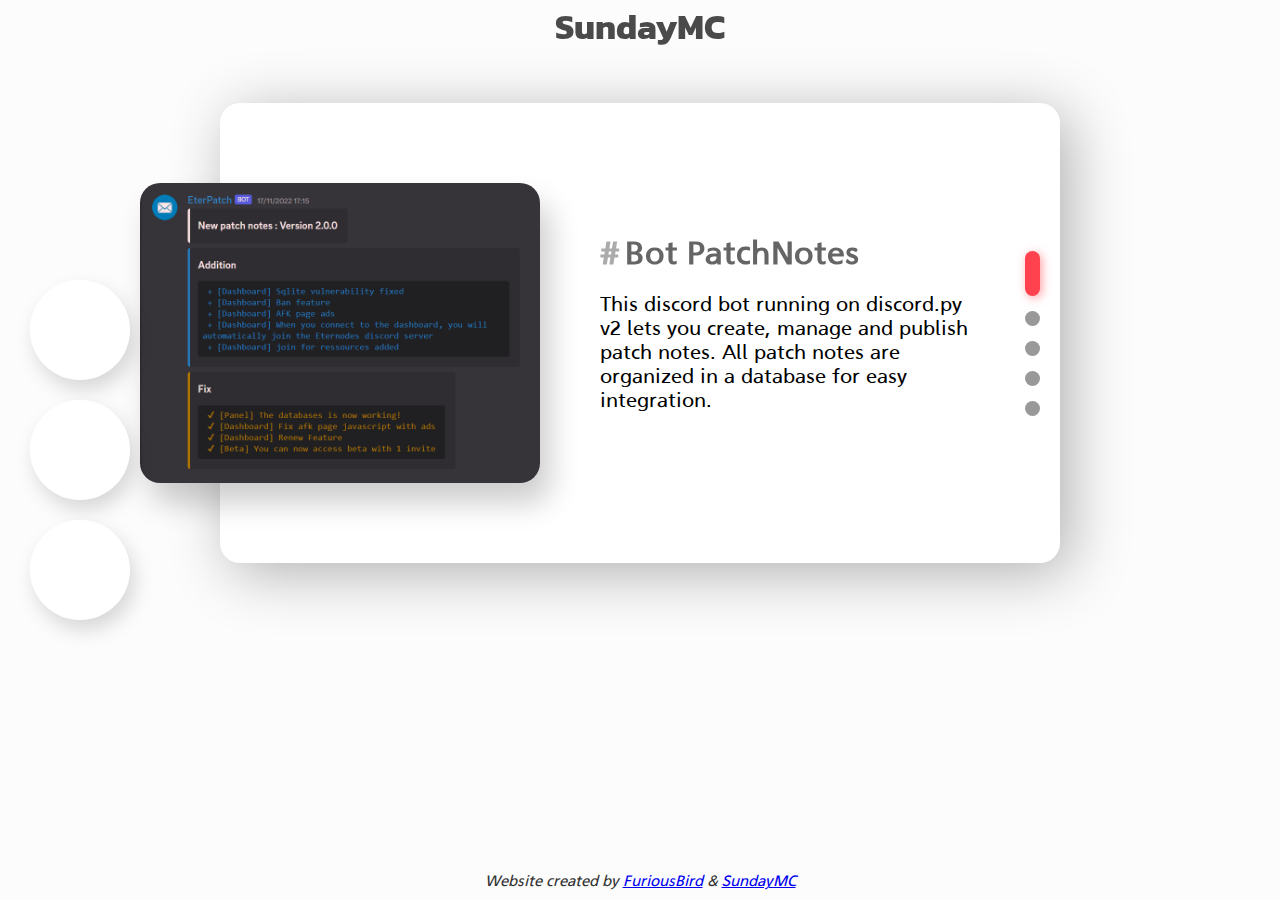
<file: index.html>
<html lang="fr">

<head>
    <title>SundayMC</title>
    <meta charset="utf-8">
    <meta name="viewport" content="width=device-width, initial-scale=1">
    <meta name="description" content="Site officiel de SundayMC">
    <link rel="icon" href="/img/favicon.jpg">

    <link rel="stylesheet" href="/icons/css/fontello-embedded.css">
    <link rel="stylesheet" href="/css/style.css">

</head>

<body>
    <main>
        <h1 id="title_page">SundayMC</h1>
        <div class="carroussel gap">

            <ul class="content_list">
                <li class="active">
                    <div class="carroussel_content">
                        <div class="carroussel_image">
                           <img id="test-image" src="/img/patch-notes.png">
                        </div>
                        <div class="carroussel_text">
                            <h3 class="carroussel_title">Bot PatchNotes</h3>
                            <p class="carroussel_description">This discord bot running on discord.py v2 lets you create, manage and publish patch notes. All patch notes are organized in a database for easy integration. </p>
                        </div>
                    </div>
                </li>
                <li>
                    <div class="carroussel_content">
                        <div class="carroussel_image">
                            <img id="test-image" src="/img/hetrix-tools.png">
                        </div>
                        <div class="carroussel_text">
                            <h3 class="carroussel_title">HetrixStatus DiscordBot</h3>
                            <p class="carroussel_description">This discord bot running on discord.js v14 lets you get a better overview of your HetrixTools status page, by taking a screenshot of the site page and formatting it in an embed, unlike the webhook offered by default.</p>
                        </div>
                    </div>
                </li>
                <li>
                    <div class="carroussel_content">
                        <div class="carroussel_image">
                            <img id="test-image" src="/img/eternodes.png">
                        </div>
                        <div class="carroussel_text">
                            <h3 class="carroussel_title">Eternodes</h3>
                            <p class="carroussel_description">Eternodes is a hosting company that takes care of your data. We offer free, functional packages, as well as paid packages for a more advanced experience.<p>
                        </div>
                    </div>
                </li>
                <li>
                    <div class="carroussel_content">
                        <div class="carroussel_image">
                            <img id="test-image" src="/img/loop-default.png">
                        </div>
                        <div class="carroussel_text">
                            <h3 class="carroussel_title">Comming soon !</h3>
                            <p class="carroussel_description">D'autres projets arriveront bientôt !</p>
                        </div>
                    </div>
                </li>
            </ul>

            <div class="carroussel_pagination">
                <div class="pagination_dot active"></div>
                <div class="pagination_dot"></div>
                <div class="pagination_dot"></div>
                <div class="pagination_dot"></div>
                <div class="pagination_dot"></div>
            </div>
        </div>

    </main>
    <footer class="gap">
        <h5 id="powered_by">Website created by <a href="https://github.com/FuriousBird" target="_blank">FuriousBird</a> & <a href="https://github.com/SundayMC" target="_blank">SundayMC</a></h5>
    </footer>
    <ul class="icon_wrapper">
        <a href="https://discord.gg/ntBEeZtdXv" target="__blank">
            <li class="icon discord">
                <span class="tooltip" style="text-align: center;">Discord</span>
                <span><i class="icon-discordo"></i></span>
            </li>
        </a>
        <a href="https://eternodes.eu" target="__blank">
            <li class="icon eternodes">
                <span class="tooltip" style="text-align: center;">Eternodes</span>
                <span><i class="icon-etern"></i></span>
            </li>
        </a>
        <a href="https://github.com/sundayMC/" target="__blank">
            <li class="icon github">
                <span class="tooltip" style="text-align: center;">GitHub</span>
                <span><i class="icon-github-circled"></i></span>
            </li>
        </a>
    </ul>
    <script>
        function setup_roux(el) {
            let el_lst = Array.from(el.getElementsByClassName("pagination_dot"))
            el_lst.forEach((item) => {
                let idx = Array.from(item.parentNode.children).indexOf(item);
                item.addEventListener("click", (e) => {
                    let list_elems = Array.from(el.getElementsByClassName("content_list")[0].children);
                    list_elems.forEach((elem) => {
                        elem.className = ""
                    })
                    list_elems[idx].className = "active"
                    el_lst.forEach((elem) => {
                        elem.className = "pagination_dot"
                    })
                    e.target.className = "pagination_dot active"
                })
            })

            let delay = 0
            let pag_list = el.getElementsByClassName("pagination_dot");
            let dot_ul = el.getElementsByClassName("carroussel_pagination")[0]
            let active_dot = dot_ul.getElementsByClassName("active")[0];
            let idx = Array.from(dot_ul.children).indexOf(active_dot);

            function handleWheel(e) {
                let action = true
                let deltaScroll = e.detail || e.deltaY;
                if (Date.now() - delay < 300) {
                    action = false
                }
                if (action) {

                    delay = Date.now()
                    let active_dot = dot_ul.getElementsByClassName("active")[0];
                    idx = Array.from(dot_ul.children).indexOf(active_dot);
                    if (deltaScroll > 0) {
                        idx += 1
                    } else if (deltaScroll < 0) {
                        idx -= 1
                    };
                    idx = Math.max(0, Math.min(idx, pag_list.length - 1))
                    console.log(e)
                    let list_elems = Array.from(el.getElementsByClassName("content_list")[0].children);
                    list_elems.forEach((elem) => {
                        elem.className = ""
                    })
                    list_elems[idx].className = "active"
                    el_lst.forEach((elem) => {
                        elem.className = "pagination_dot"
                    })
                    dot_ul.children[idx].className = "pagination_dot active"
                }

            }

            // For Chrome
            el.addEventListener('mousewheel', (e) => {
                let deltaScroll = e.detail || e.deltaY;
                if (!(deltaScroll > 0 && pag_list.length - 1 == idx && idx > 0) && !(deltaScroll < 0 && idx == 0)) {
                    e.preventDefault()
                }
                if (Math.abs(deltaScroll) > 3) {
                    handleWheel(e)
                }

            }, { passive: false });

            // For Firefox
            el.addEventListener('DOMMouseScroll', (e) => {
                let deltaScroll = e.detail || e.deltaY;
                if (!(deltaScroll > 0 && pag_list.length - 1 == idx && idx > 0) && !(deltaScroll < 0 && idx == 0)) {
                    e.preventDefault()
                }
                handleWheel(e)
            }, { passive: false });
        }

        let roux_sels = document.querySelectorAll("div.carroussel");
        roux_sels.forEach((el) => {
            setup_roux(el)
        })

        function copyip_button() {
            /* Get the text field */
            var copyText = document.getElementById("ip");
            var link_btn = document.getElementById("online_link_button");
            link_btn.className = "clicked"

            /* Copy the text inside the text field */
            navigator.clipboard.writeText(copyText.textContent);


        }
        
        function download_soon() {
            alert("La map n'est pas encore sortie, encore un peu de patience !");
        }

    </script>
</body>

</html>
</file>
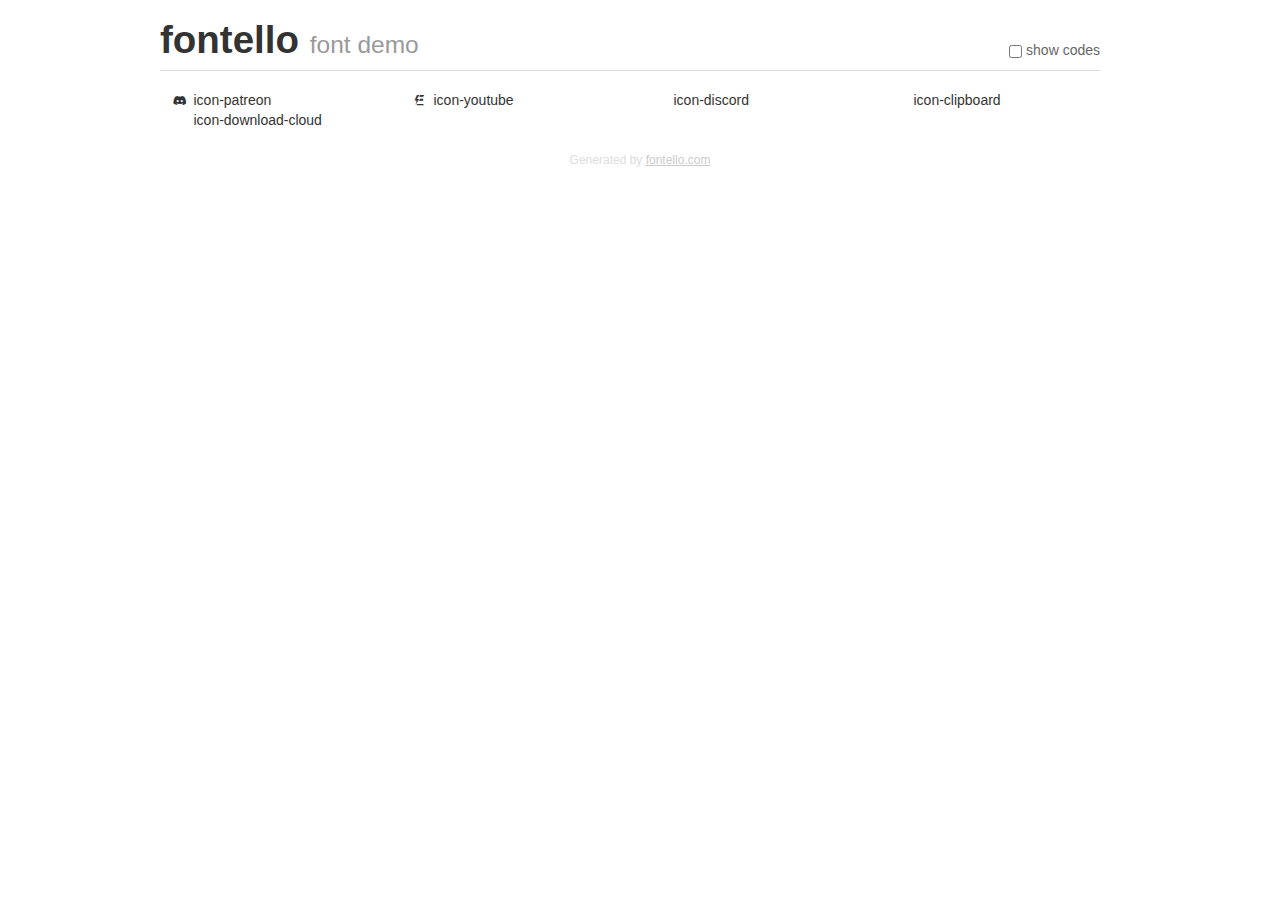
<file: icons/demo.html>
<!DOCTYPE html>
<html>
  <head>
  <!--[if lt IE 9]><script language="javascript" type="text/javascript" src="//html5shim.googlecode.com/svn/trunk/html5.js"></script><![endif]-->
  <meta charset="UTF-8">
  <style>
    html {
      font-size: 100%;
      -webkit-text-size-adjust: 100%;
      -ms-text-size-adjust: 100%;
    }
    a:focus {
      outline: thin dotted #333;
      outline: 5px auto -webkit-focus-ring-color;
      outline-offset: -2px;
    }
    a:hover,
    a:active {
      outline: 0;
    }
    input {
      margin: 0;
      font-size: 100%;
      vertical-align: middle;
      *overflow: visible;
      line-height: normal;
    }
    input::-moz-focus-inner {
      padding: 0;
      border: 0;
    }
    body {
      margin: 0;
      font-family: "Helvetica Neue", Helvetica, Arial, sans-serif;
      font-size: 14px;
      line-height: 20px;
      color: #333;
      background-color: #fff;
    }
    a {
      color: #08c;
      text-decoration: none;
    }
    a:hover {
      color: #005580;
      text-decoration: underline;
    }
    .row {
      margin-left: -20px;
      *zoom: 1;
    }
    .row:before,
    .row:after {
      display: table;
      content: "";
      line-height: 0;
    }
    .row:after {
      clear: both;
    }
    .span3 {
      float: left;
      min-height: 1px;
      margin-left: 20px;
      width: 220px;
    }
    .container {
      width: 940px;
      margin-right: auto;
      margin-left: auto;
      *zoom: 1;
    }
    .container:before,
    .container:after {
      display: table;
      content: "";
      line-height: 0;
    }
    .container:after {
      clear: both;
    }
    small {
      font-size: 85%;
    }
    h1 {
      margin: 10px 0;
      font-family: inherit;
      font-weight: bold;
      line-height: 20px;
      color: inherit;
      text-rendering: optimizelegibility;
      line-height: 40px;
      font-size: 38.5px;
    }
    h1 small {
      font-weight: normal;
      line-height: 1;
      color: #999;
      font-size: 24.5px;
    }

    body {
      margin-top: 90px;
    }
    .header {
      position: fixed;
      top: 0;
      left: 50%;
      margin-left: -480px;
      background-color: #fff;
      border-bottom: 1px solid #ddd;
      padding-top: 10px;
      z-index: 10;
    }
    .footer {
      color: #ddd;
      font-size: 12px;
      text-align: center;
      margin-top: 20px;
    }
    .footer a {
      color: #ccc;
      text-decoration: underline;
    }
    .the-icons {
      font-size: 14px;
      line-height: 24px;
    }
    .switch {
      position: absolute;
      right: 0;
      bottom: 10px;
      color: #666;
    }
    .switch input {
      margin-right: 0.3em;
    }
    .codesOn .i-name {
      display: none;
    }
    .codesOn .i-code {
      display: inline;
    }
    .i-code {
      display: none;
    }
    @font-face {
      font-family: 'fontello';
      src: url('./font/fontello.eot?81014417');
      src: url('./font/fontello.eot?81014417#iefix') format('embedded-opentype'),
           url('./font/fontello.woff?81014417') format('woff'),
           url('./font/fontello.ttf?81014417') format('truetype'),
           url('./font/fontello.svg?81014417#fontello') format('svg');
      font-weight: normal;
      font-style: normal;
    }
    .demo-icon {
      font-family: "fontello";
      font-style: normal;
      font-weight: normal;
      speak: never;
     
      display: inline-block;
      text-decoration: inherit;
      width: 1em;
      margin-right: .2em;
      text-align: center;
      /* opacity: .8; */
     
      /* For safety - reset parent styles, that can break glyph codes*/
      font-variant: normal;
      text-transform: none;
     
      /* fix buttons height, for twitter bootstrap */
      line-height: 1em;
     
      /* Animation center compensation - margins should be symmetric */
      /* remove if not needed */
      margin-left: .2em;
     
      /* You can be more comfortable with increased icons size */
      /* font-size: 120%; */
     
      /* Font smoothing. That was taken from TWBS */
      -webkit-font-smoothing: antialiased;
      -moz-osx-font-smoothing: grayscale;
     
      /* Uncomment for 3D effect */
      /* text-shadow: 1px 1px 1px rgba(127, 127, 127, 0.3); */
    }
    </style>
    <link rel="stylesheet" href="css/animation.css"><!--[if IE 7]><link rel="stylesheet" href="css/" + font.fontname + "-ie7.css"><![endif]-->
    <script>
      function toggleCodes(on) {
        var obj = document.getElementById('icons');
      
        if (on) {
          obj.className += ' codesOn';
        } else {
          obj.className = obj.className.replace(' codesOn', '');
        }
      }
    </script>
  </head>
  <body>
    <div class="container header">
      <h1>fontello <small>font demo</small></h1>
      <label class="switch">
        <input type="checkbox" onclick="toggleCodes(this.checked)">show codes
      </label>
    </div>
    <div class="container" id="icons">
      <div class="row">
        <div class="span3" title="Code: 0xe800">
          <i class="demo-icon icon-patreon">&#xe800;</i> <span class="i-name">icon-patreon</span><span class="i-code">0xe800</span>
        </div>
        <div class="span3" title="Code: 0xe801">
          <i class="demo-icon icon-youtube">&#xe801;</i> <span class="i-name">icon-youtube</span><span class="i-code">0xe801</span>
        </div>
        <div class="span3" title="Code: 0xe802">
          <i class="demo-icon icon-discord">&#xe802;</i> <span class="i-name">icon-discord</span><span class="i-code">0xe802</span>
        </div>
        <div class="span3" title="Code: 0xe804">
          <i class="demo-icon icon-clipboard">&#xe804;</i> <span class="i-name">icon-clipboard</span><span class="i-code">0xe804</span>
        </div>
      </div>
      <div class="row">
        <div class="span3" title="Code: 0xf0ed">
          <i class="demo-icon icon-download-cloud">&#xf0ed;</i> <span class="i-name">icon-download-cloud</span><span class="i-code">0xf0ed</span>
        </div>
      </div>
    <div class="container footer">Generated by <a href="https://fontello.com">fontello.com</a></div>
  </body>
</html>
</file>
<file: icons/css/fontello-embedded.css>
@font-face {
  font-family: 'fontello';
  src: url('../font/fontello.eot?34742874');
  src: url('../font/fontello.eot?34742874#iefix') format('embedded-opentype'),
       url('../font/fontello.svg?34742874#fontello') format('svg');
  font-weight: normal;
  font-style: normal;
}
@font-face {
  font-family: 'fontello';
  src: url('[data-uri]') format('woff'),
       url('[data-uri]') format('truetype');
}
/* Chrome hack: SVG is rendered more smooth in Windozze. 100% magic, uncomment if you need it. */
/* Note, that will break hinting! In other OS-es font will be not as sharp as it could be */
/*
@media screen and (-webkit-min-device-pixel-ratio:0) {
  @font-face {
    font-family: 'fontello';
    src: url('../font/fontello.svg?34742874#fontello') format('svg');
  }
}
*/

[class^="icon-"]:before, [class*=" icon-"]:before {
  font-family: "fontello";
  font-style: normal;
  font-weight: normal;
  speak: never;

  display: inline-block;
  text-decoration: inherit;
  width: 1em;
  margin-right: .2em;
  text-align: center;
  /* opacity: .8; */

  /* For safety - reset parent styles, that can break glyph codes*/
  font-variant: normal;
  text-transform: none;

  /* fix buttons height, for twitter bootstrap */
  line-height: 1em;

  /* Animation center compensation - margins should be symmetric */
  /* remove if not needed */
  margin-left: .2em;

  /* you can be more comfortable with increased icons size */
  /* font-size: 120%; */
  
  /* Font smoothing. That was taken from TWBS */
  -webkit-font-smoothing: antialiased;
  -moz-osx-font-smoothing: grayscale;

  /* Uncomment for 3D effect */
  /* text-shadow: 1px 1px 1px rgba(127, 127, 127, 0.3); */
}

.icon-patreon:before { content: '\e800'; } /* '' */
.icon-youtube:before { content: '\e801'; } /* '' */
.icon-discord:before { content: '\e802'; } /* '' */
.icon-clipboard:before { content: '\e804'; } /* '' */
.icon-download-cloud:before { content: '\f0ed'; } /* '' */
</file>
<file: css/style.css>
@import url('https://fonts.googleapis.com/css2?family=Kanit:wght@700&family=Raleway:wght@500&display=swap');
@import url("https://fonts.googleapis.com/css2?family=Poppins&display=swap");

@font-face {
  font-family: "Agane";
  src: url("/fonts/Agane_normal.ttf");
}

@font-face {
  font-family: "Agane-bold";
  src: url("/fonts/Agane_title.ttf");
}

@font-face {
  font-family: "Agane-light";
  src: url("/fonts/Agane_light.ttf");
}


body,
html {
  padding: 0px;
  margin: 0px;
  min-height: 100vh;
}

*:focus,
*:active {
  outline: none !important;
  -webkit-tap-highlight-color: transparent;
}

body {
  display: flex;
  flex-flow: column;
  min-height: 100vh;
  background-color: hsl(0, 0%, 99%);
}

main {
  flex-grow: 1;
  width: 80%;
  position: relative;
  left: 50%;
  transform: translate(-50%);
  overflow: visible;
  padding-left: 20px;
  padding-right: 20px;
}

div.carroussel {
  position: relative;
  align-items: center;
  background-color: white;
  box-shadow: 10px 10px 60px rgba(0, 0, 0, 0.3);
  border-radius: 20px;
  padding: 20px;
  padding-top: 30px;
  padding-bottom: 30px;
  max-width: 800px;
  min-height: 400px;
  display: flex;
  flex-flow: row;
  left: 50%;
  transform: translate(-50%);

}

div.carroussel .content_list {
  padding: 0px;
  margin: 0px;
}

div.carroussel .content_list li {
  display: none;
}

div.carroussel .content_list li.active {
  display: block;
}

div.carroussel .carroussel_content {
  display: flex;
  flex-flow: row;
  flex-grow: 1;
}

div.carroussel .carroussel_content .carroussel_text {
  display: flex;
  flex-flow: column;
  overflow-wrap: normal;
  flex-grow: 1;
  flex-basis: 100%;
  transform: translate(-40px);
}

div.carroussel .carroussel_content .carroussel_image {
  width: 400px;
  height: 300px;
  background-color: hsl(357, 100%, 95%);
  box-shadow: 10px 20px 30px rgba(0, 0, 0, 0.2);
  border-radius: 20px;
  overflow: hidden;
  flex-shrink: 0;
  user-select: none;
  pointer-events: none;
  transform: translate(-100px);
}

div.carroussel .carroussel_content .carroussel_image img {
  object-fit: cover;
  object-position: center;
  mix-blend-mode: multiply;
  width: 100%;
  height: 100%;
}

div.carroussel .carroussel_pagination {
  float: right;
  margin-left: auto;
}

div.carroussel .carroussel_pagination .pagination_dot {
  --pagination-dot-size: 15px;
  width: var(--pagination-dot-size);
  height: var(--pagination-dot-size);
  margin-top: var(--pagination-dot-size);
  margin-bottom: var(--pagination-dot-size);
  background-color: hsl(10, 0%, 60%);
  border-radius: calc(var(--pagination-dot-size)/2);
  transition: height 0.2s;
}

div.carroussel .carroussel_pagination .pagination_dot.active {
  background-color: #ff424d;
  box-shadow: 2px 2px 10px rgba(255, 66, 77, 0.5);
  height: calc(3*var(--pagination-dot-size));
}

div.carroussel_text {
  display: flex;
  flex-flow: column;
  justify-content: center;
}

div.carroussel_text .carroussel_title {
  margin: 0px;
  font-family: 'Agane', sans-serif;
  font-weight: bold;
  font-size: 2em;
  opacity: 0.6;
}

div.carroussel_text .carroussel_title::before {
  content: "#";
  padding-right: 5px;
  opacity: 0.55;

}

div.carroussel_text .carroussel_description {
  font-family: 'Agane', sans-serif;
  font-weight: normal;
  font-size: 20px;
}


div.downloads {
  position: relative;
  max-width: 800px;
  padding: 20px;
  border-radius: 20px;
  background-color: white;
  box-shadow: 5px 5px 30px rgba(0, 0, 0, 0.1);
  left: 50%;
  transform: translate(-50%);
}

div.downloads table {
  table-layout: fixed;
  width: 100%;
}

div.downloads h3 {
  margin: 0px;
  font-family: 'Agane', sans-serif;
  font-weight: bold;
  font-size: 2em;
  opacity: 0.6;
  margin-bottom: 20px;
}

div.downloads #online_link {
  display: inline-flex;
  gap: 10px;
  width: 100%
}

#online_link>ul {
  margin: 0;
  padding: 10px;
  font-size: 20px;
  flex-grow: 1;
  display: inline-flex;
  border: #ff424d 5px solid;
  cursor: pointer;
  box-shadow: 2px 2px 10px rgba(255, 66, 77, 0.5);
  border-radius: 10px;
  list-style: none;
  align-items: center;
}

#online_link>ul.clicked {
  border: #5865f2 5px solid;
  box-shadow: 2px 2px 10px rgba(88, 101, 242, 0.5);
  border-radius: 10px;
  list-style: none;
  align-items: center;
  transition: border 0.2s;
}

#online_link>ul li {
  display: inline;
  flex-grow: 1;
  color: #000;
  opacity: 0.8;
  font-family: "Agane", sans-serif;
}

@keyframes icon-hop {
  from {
    transform: scale(1);
  }

  to {
    transform: rotate(15deg) scale(2);
  }
}

#online_link>ul .copy_icon {
  float: right;
  font-size: 30px;
  flex-grow: 0;
  color: #ff424d;
}

#online_link>ul.clicked .copy_icon {
  animation-name: icon-hop;
  animation-duration: 0.1s;
  animation-direction: alternate;
  animation-fill-mode: both;
  animation-iteration-count: 2;
  transform-origin: center;
  float: right;
  font-size: 30px;
  flex-grow: 0;
  color: #5865f2;
  opacity: 1;
}

#online_link .copy {
  width: 50px;
  height: 50px;
  background-color: whitesmoke;
}


#dl_link {
  text-align: center;
  flex-grow: 0;
  flex-shrink: 0;

}

#dl_link .icon-download-cloud {
  transform-origin: center;
  position: fixed;
  transform: translate(-50%, -50%);
  font-size: 50px;
  color: #ff424d;
}

#dl_link .icon-download-cloud:hover {
  transform: translate(-50%, -50%) scale(1.2) rotate(-15deg);
}

.gap {
  margin-top: 50px;
}

/* LINKS AND FOOTER */

.icon_wrapper {
  position: fixed;
  background-color: transparent;
  margin: 0px;
  padding: 20px;
  display: flex;
  flex-flow: column;
  list-style: none;
  left: 0;
  top: 50%;
  transform: translate(0, -50%);
}

.icon_wrapper .icon {
  position: relative;
  background: #ffffff;
  color: #444;
  border-radius: 50%;
  padding: 30px;
  margin: 10px;
  width: 40px;
  height: 40px;
  font-size: 18px;
  display: flex;
  justify-content: center;
  align-items: center;
  flex-direction: column;
  box-shadow: 5px 10px 20px rgba(0, 0, 0, 0.15);
  cursor: pointer;
  transition: all 0.2s cubic-bezier(0.68, -0.55, 0.265, 1.55);
}

.icon_wrapper .tooltip {
  position: absolute;
  top: 0;
  font-size: 14px;
  background: #ffffff;
  color: #ffffff;
  padding: 5px 8px;
  border-radius: 5px;
  box-shadow: 0 10px 10px rgba(0, 0, 0, 0.1);
  opacity: 0;
  pointer-events: none;
  transition: all 0.3s cubic-bezier(0.68, -0.55, 0.265, 1.55);
}

.icon_wrapper .tooltip::before {
  position: absolute;
  content: "";
  height: 8px;
  width: 8px;
  background: #ffffff;
  bottom: -3px;
  left: 50%;
  transform: translate(-50%) rotate(45deg);
  transition: all 0.3s cubic-bezier(0.68, -0.55, 0.265, 1.55);
}

.icon_wrapper .icon:hover .tooltip {
  top: -45px;
  opacity: 1;
  visibility: visible;
  pointer-events: auto;
}

.icon_wrapper .icon:hover span,
.icon_wrapper .icon:hover .tooltip {
  text-shadow: 0px -1px 0px rgba(0, 0, 0, 0.1);
}

.icon_wrapper .discord:hover,
.icon_wrapper .discord:hover .tooltip,
.icon_wrapper .discord:hover .tooltip::before {
  background: #5865f2;
  color: #ffffff;
  font-family: 'Agane', sans-serif;
  font-weight: lighter;
}

.icon_wrapper .discord {
  font-size: 60px;
}

.icon_wrapper .github:hover,
.icon_wrapper .github:hover .tooltip,
.icon_wrapper .github:hover .tooltip::before {
  background: #202128;
  color: #ffffff;
  font-family: 'Agane', sans-serif;
  font-weight: lighter;
}

.icon_wrapper .github {
  font-size: 60px;
}

.icon_wrapper .eternodes:hover,
.icon_wrapper .eternodes:hover .tooltip,
.icon_wrapper .eternodes:hover .tooltip::before {
  background: #bd9916;
  color: #ffffff;
  font-family: 'Agane', sans-serif;
  font-weight: lighter;
}

.icon_wrapper .eternodes {
  font-size: 60px;
}

#icon_title {
  font-family: 'Agane', sans-serif;
  font-weight: bold;
  font-size: 40px;
  text-align: center;
  margin: 0px;
  color: #333;
}

#server_desc {
  font-family: 'Agane', sans-serif;
  font-weight: bold;
  font-size: 25px;
  text-align: center;
  margin: 0px;
  color: #333;
}


#title_page {
  font-family: 'Kanit', sans-serif;
  font-size: 35px;
  text-align: center;
  margin: 0px;
  color: #000;
  opacity: 0.7;
}


footer {
  padding: 10px;
}

footer #powered_by {
  font-family: 'Agane', sans-serif;
  font-weight: normal;
  font-size: 15px;
  text-align: center;
  font-style: italic;
  margin: 0px;
  color: #333;
}
</file>
<file: icons/css/animation.css>
/*
   Animation example, for spinners
*/
.animate-spin {
  -moz-animation: spin 2s infinite linear;
  -o-animation: spin 2s infinite linear;
  -webkit-animation: spin 2s infinite linear;
  animation: spin 2s infinite linear;
  display: inline-block;
}
@-moz-keyframes spin {
  0% {
    -moz-transform: rotate(0deg);
    -o-transform: rotate(0deg);
    -webkit-transform: rotate(0deg);
    transform: rotate(0deg);
  }

  100% {
    -moz-transform: rotate(359deg);
    -o-transform: rotate(359deg);
    -webkit-transform: rotate(359deg);
    transform: rotate(359deg);
  }
}
@-webkit-keyframes spin {
  0% {
    -moz-transform: rotate(0deg);
    -o-transform: rotate(0deg);
    -webkit-transform: rotate(0deg);
    transform: rotate(0deg);
  }

  100% {
    -moz-transform: rotate(359deg);
    -o-transform: rotate(359deg);
    -webkit-transform: rotate(359deg);
    transform: rotate(359deg);
  }
}
@-o-keyframes spin {
  0% {
    -moz-transform: rotate(0deg);
    -o-transform: rotate(0deg);
    -webkit-transform: rotate(0deg);
    transform: rotate(0deg);
  }

  100% {
    -moz-transform: rotate(359deg);
    -o-transform: rotate(359deg);
    -webkit-transform: rotate(359deg);
    transform: rotate(359deg);
  }
}
@-ms-keyframes spin {
  0% {
    -moz-transform: rotate(0deg);
    -o-transform: rotate(0deg);
    -webkit-transform: rotate(0deg);
    transform: rotate(0deg);
  }

  100% {
    -moz-transform: rotate(359deg);
    -o-transform: rotate(359deg);
    -webkit-transform: rotate(359deg);
    transform: rotate(359deg);
  }
}
@keyframes spin {
  0% {
    -moz-transform: rotate(0deg);
    -o-transform: rotate(0deg);
    -webkit-transform: rotate(0deg);
    transform: rotate(0deg);
  }

  100% {
    -moz-transform: rotate(359deg);
    -o-transform: rotate(359deg);
    -webkit-transform: rotate(359deg);
    transform: rotate(359deg);
  }
}
</file>
